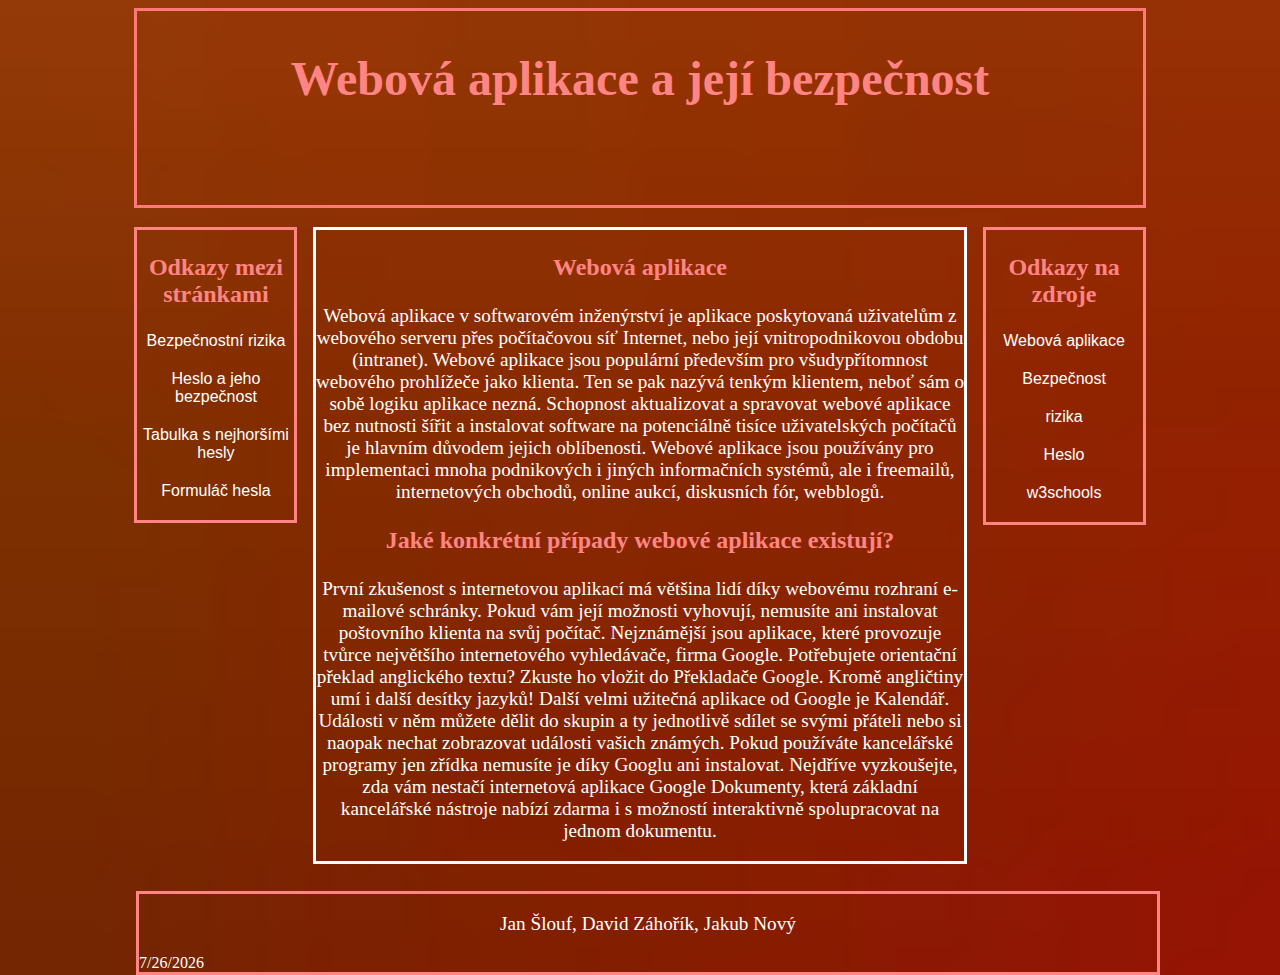
<file: index.html>
<!DOCTYPE html>
<html lang="en">
<head>
    <meta charset="UTF-8">
    <meta http-equiv="X-UA-Compatible" content="IE=edge">
    <meta name="author" content="Jan Šlouf">
    <title>Document</title>
    <link rel="stylesheet" href="styly.css">
    <style>
        .flex-container {
          display: flex;
        }
        
        .flex-container > div {
         padding: 20px;
        }
        
        </style>
</head>
<body>
    <header>
        <h2>Webová aplikace a její bezpečnost</h2> 
    </header>
    
<div class="flex-container">   
    <nav>
        <h3>Odkazy mezi stránkami</h3>
        <a href="strana 1.html">Bezpečnostní rizika</a>
        <a href="strana 2.html">Heslo a jeho bezpečnost</a>
        <a href="strana 3.html">Tabulka s nejhoršími hesly</a>
        <a href="strana 4.html">Formuláč hesla</a>
    </nav>
    
    <main>
        <h3>Webová aplikace</h3>
        <p>Webová aplikace v softwarovém inženýrství je aplikace poskytovaná uživatelům z webového serveru přes počítačovou síť Internet, nebo její vnitropodnikovou obdobu (intranet). Webové aplikace jsou populární především pro všudypřítomnost webového prohlížeče jako klienta. Ten se pak nazývá tenkým klientem, neboť sám o sobě logiku aplikace nezná.
            Schopnost aktualizovat a spravovat webové aplikace bez nutnosti šířit a instalovat software na potenciálně tisíce uživatelských počítačů je hlavním důvodem jejich oblíbenosti. Webové aplikace jsou používány pro implementaci mnoha podnikových i jiných informačních systémů, ale i freemailů, internetových obchodů, online aukcí, diskusních fór, webblogů. </p>

        <h3>Jaké konkrétní případy webové aplikace existují?</h3>
        <p>První zkušenost s internetovou aplikací má většina lidí díky webovému rozhraní e-mailové schránky. Pokud vám její možnosti vyhovují, nemusíte ani instalovat poštovního klienta na svůj počítač.
            Nejznámější jsou aplikace, které provozuje tvůrce největšího internetového vyhledávače, firma Google. Potřebujete orientační překlad anglického textu? Zkuste ho vložit do Překladače Google. Kromě angličtiny umí i další desítky jazyků!
            Další velmi užitečná aplikace od Google je Kalendář. Události v něm můžete dělit do skupin a ty jednotlivě sdílet se svými přáteli nebo si naopak nechat zobrazovat události vašich známých.
            Pokud používáte kancelářské programy jen zřídka nemusíte je díky Googlu ani instalovat. Nejdříve vyzkoušejte, zda vám nestačí internetová aplikace Google Dokumenty, která základní kancelářské nástroje nabízí zdarma i s možností interaktivně spolupracovat na jednom dokumentu.</p>
    </main>
   
    <aside>
        <h3>Odkazy na zdroje</h3>
        <a href="https://cs.wikipedia.org/wiki/Webov%C3%A1_aplikace">Webová aplikace</a>
        <a href="https://cs.wikipedia.org/wiki/Bezpe%C4%8Dnost_na_internetu">Bezpečnost</a>
        <a href="https://zdrojak.cz/clanky/10-nejzavaznejsich-zranitelnosti-webovych-aplikaci-podle-owasp/">rizika</a>
        <a href="https://cs.wikipedia.org/wiki/Heslo">Heslo</a>
        <a href="https://www.w3schools.com//">w3schools</a>
    </aside>
</div>
    <footer>
    <P>Jan Šlouf, David Záhořík, Jakub Nový</P>
    <script> document.write(new Date().toLocaleDateString()); </script>
    </footer>
        
</html>
</file>
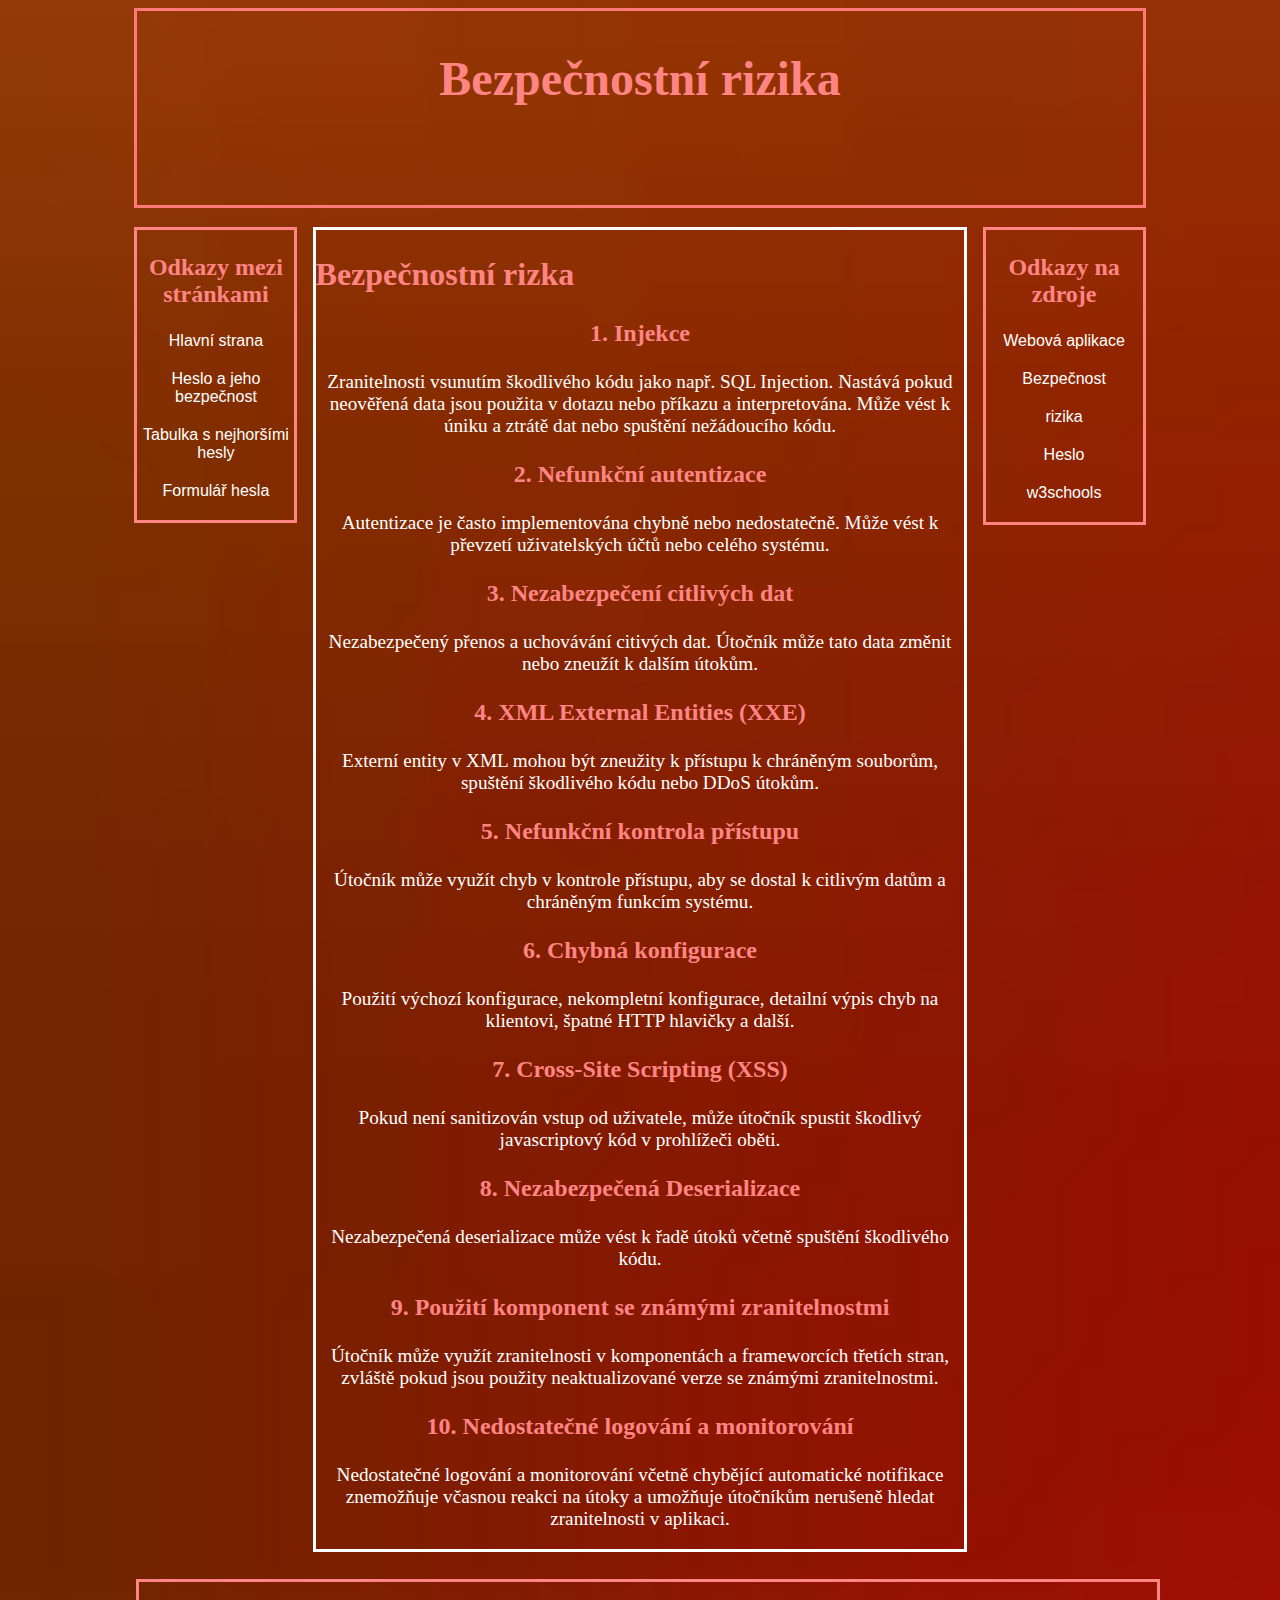
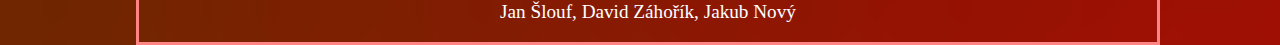
<file: strana 1.html>
<!DOCTYPE html>
<html lang="en">
<head>
    <meta charset="UTF-8">
    <meta http-equiv="X-UA-Compatible" content="IE=edge">
    <meta name="author" content="Jan Šlouf">
    <title>Document</title>
    <link rel="stylesheet" href="styly.css">
    <style>
        .flex-container {
          display: flex;
        }
        
        .flex-container > div {
         padding: 20px;
        }
        </style>
</head>
<body>
    <header>
        <h2>Bezpečnostní rizika</h2> 
    </header>
    
<div class="flex-container">   
    <nav>
        <h3>Odkazy mezi stránkami</h3>
        <a href="bezpečnost webových stránek (1).html">Hlavní strana</a>
        <a href="strana 2.html">Heslo a jeho bezpečnost</a>
        <a href="strana 3.html">Tabulka s nejhoršími hesly</a>
        <a href="strana 4.html">Formulář hesla</a>
    </nav>
    
    <main>
        <h2>Bezpečnostní rizka</h2>
        <h3>1. Injekce</h3><p> Zranitelnosti vsunutím škodlivého kódu jako např. SQL Injection. Nastává pokud neověřená data jsou použita v dotazu nebo příkazu a interpretována. Může vést k úniku a ztrátě dat nebo spuštění nežádoucího kódu.</p>
        <h3>2. Nefunkční autentizace</h3>	<p>Autentizace je často implementována chybně nebo nedostatečně. Může vést k převzetí uživatelských účtů nebo celého systému.</p>
        <h3>3. Nezabezpečení citlivých dat</h3>	<p>Nezabezpečený přenos a uchovávání citivých dat. Útočník může tato data změnit nebo zneužít k dalším útokům.</p>
        <h3>4. XML External Entities (XXE)</h3>	<p>Externí entity v XML mohou být zneužity k přístupu k chráněným souborům, spuštění škodlivého kódu nebo DDoS útokům.</p>
        <h3>5. Nefunkční kontrola přístupu</h3>	<p>Útočník může využít chyb v kontrole přístupu, aby se dostal k citlivým datům a chráněným funkcím systému.</p>
        <h3>6. Chybná konfigurace</h3>	<p>Použití výchozí konfigurace, nekompletní konfigurace, detailní výpis chyb na klientovi, špatné HTTP hlavičky a další.</p>
        <h3>7. Cross-Site Scripting (XSS)</h3>	<p>Pokud není sanitizován vstup od uživatele, může útočník spustit škodlivý javascriptový kód v prohlížeči oběti.</p>
        <h3>8. Nezabezpečená Deserializace</h3>	<p>Nezabezpečená deserializace může vést k řadě útoků včetně spuštění škodlivého kódu.</p>
        <h3>9. Použití komponent se známými zranitelnostmi</h3>	<p>Útočník může využít zranitelnosti v komponentách a frameworcích třetích stran, zvláště pokud jsou použity neaktualizované verze se známými zranitelnostmi.</p>
        <h3>10. Nedostatečné logování a monitorování</h3>	<p>Nedostatečné logování a monitorování včetně chybějící automatické notifikace znemožňuje včasnou reakci na útoky a umožňuje útočníkům nerušeně hledat zranitelnosti v aplikaci.</p>
    </main>
   
    <aside>
        <h3>Odkazy na zdroje</h3>
        <a href="https://cs.wikipedia.org/wiki/Webov%C3%A1_aplikace">Webová aplikace</a>
        <a href="https://cs.wikipedia.org/wiki/Bezpe%C4%8Dnost_na_internetu">Bezpečnost</a>
        <a href="https://zdrojak.cz/clanky/10-nejzavaznejsich-zranitelnosti-webovych-aplikaci-podle-owasp/">rizika</a>
        <a href="https://cs.wikipedia.org/wiki/Heslo">Heslo</a>
        <a href="https://www.w3schools.com//">w3schools</a>
    </aside>
</div>
    <footer>
        <P>Jan Šlouf, David Záhořík, Jakub Nový</P>
    </footer>
        
</html>
</file>
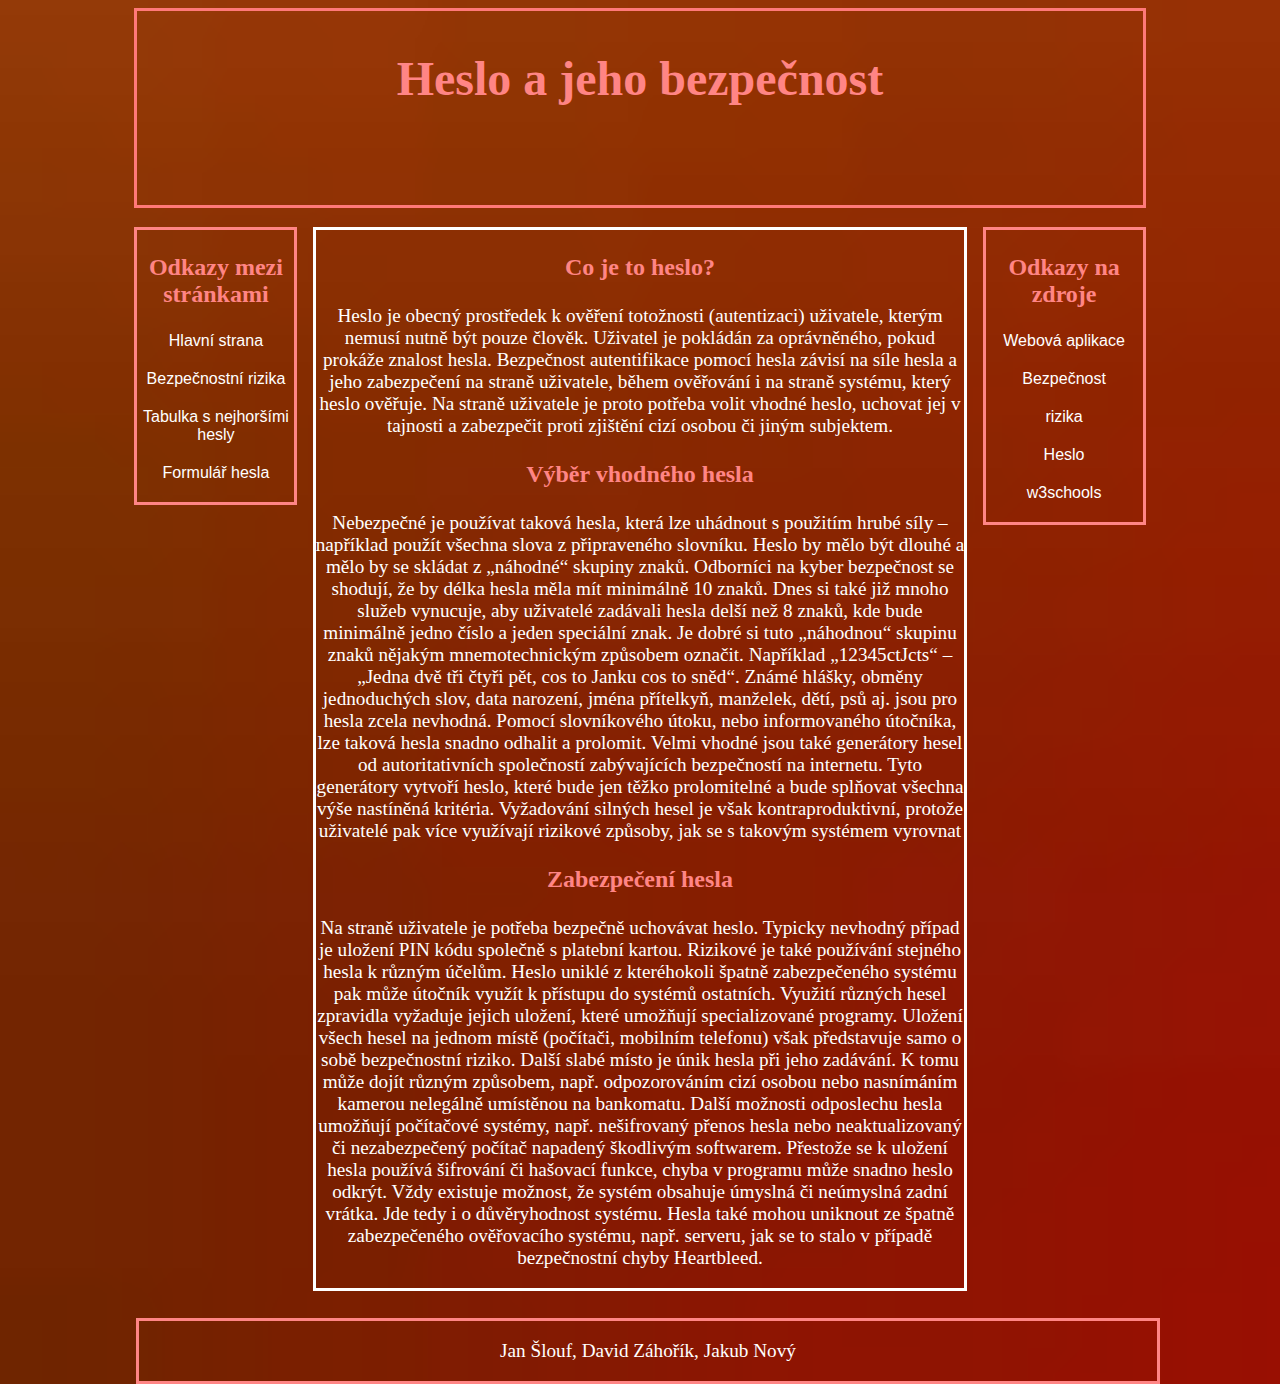
<file: strana 2.html>
<!DOCTYPE html>
<html lang="en">
<head>
    <meta charset="UTF-8">
    <meta http-equiv="X-UA-Compatible" content="IE=edge">
    <meta name="author" content="Jan Šlouf">
    <title>Document</title>
    <link rel="stylesheet" href="styly.css">
    <style>
        .flex-container {
          display: flex;
        }
        
        .flex-container > div {
         padding: 20px;
        }
        </style>
</head>
<body>
    <header>
        <h2>Heslo a jeho bezpečnost</h2> 
    </header>
    
<div class="flex-container">   
    <nav>
        <h3>Odkazy mezi stránkami</h3>
        <a href="bezpečnost webových stránek (1).html">Hlavní strana</a>
        <a href="strana 1.html">Bezpečnostní rizika</a>
        <a href="strana 3.html">Tabulka s nejhoršími hesly</a>
        <a href="strana 4.html">Formulář hesla</a>
    </nav>
    
    <main>
        <h3>Co je to heslo?</h3>
        <p>Heslo je obecný prostředek k ověření totožnosti (autentizaci) uživatele, kterým nemusí nutně být pouze člověk. Uživatel je pokládán za oprávněného, pokud prokáže znalost hesla. Bezpečnost autentifikace pomocí hesla závisí na síle hesla a jeho zabezpečení na straně uživatele, během ověřování i na straně systému, který heslo ověřuje. Na straně uživatele je proto potřeba volit vhodné heslo, uchovat jej v tajnosti a zabezpečit proti zjištění cizí osobou či jiným subjektem.</p>

        <h3>Výběr vhodného hesla</h3>
        <p>Nebezpečné je používat taková hesla, která lze uhádnout s použitím hrubé síly – například použít všechna slova z připraveného slovníku. Heslo by mělo být dlouhé a mělo by se skládat z „náhodné“ skupiny znaků. Odborníci na kyber bezpečnost se shodují, že by délka hesla měla mít minimálně 10 znaků. Dnes si také již mnoho služeb vynucuje, aby uživatelé zadávali hesla delší než 8 znaků, kde bude minimálně jedno číslo a jeden speciální znak. Je dobré si tuto „náhodnou“ skupinu znaků nějakým mnemotechnickým způsobem označit. Například „12345ctJcts“ – „Jedna dvě tři čtyři pět, cos to Janku cos to sněd“.
            Známé hlášky, obměny jednoduchých slov, data narození, jména přítelkyň, manželek, dětí, psů aj. jsou pro hesla zcela nevhodná. Pomocí slovníkového útoku, nebo informovaného útočníka, lze taková hesla snadno odhalit a prolomit. Velmi vhodné jsou také generátory hesel od autoritativních společností zabývajících bezpečností na internetu. Tyto generátory vytvoří heslo, které bude jen těžko prolomitelné a bude splňovat všechna výše nastíněná kritéria. Vyžadování silných hesel je však kontraproduktivní, protože uživatelé pak více využívají rizikové způsoby, jak se s takovým systémem vyrovnat</p>
        <h3>Zabezpečení hesla</h3>
        <p>Na straně uživatele je potřeba bezpečně uchovávat heslo. Typicky nevhodný případ je uložení PIN kódu společně s platební kartou. Rizikové je také používání stejného hesla k různým účelům. Heslo uniklé z kteréhokoli špatně zabezpečeného systému pak může útočník využít k přístupu do systémů ostatních. Využití různých hesel zpravidla vyžaduje jejich uložení, které umožňují specializované programy. Uložení všech hesel na jednom místě (počítači, mobilním telefonu) však představuje samo o sobě bezpečnostní riziko.

            Další slabé místo je únik hesla při jeho zadávání. K tomu může dojít různým způsobem, např. odpozorováním cizí osobou nebo nasnímáním kamerou nelegálně umístěnou na bankomatu. Další možnosti odposlechu hesla umožňují počítačové systémy, např. nešifrovaný přenos hesla nebo neaktualizovaný či nezabezpečený počítač napadený škodlivým softwarem. Přestože se k uložení hesla používá šifrování či hašovací funkce, chyba v programu může snadno heslo odkrýt. Vždy existuje možnost, že systém obsahuje úmyslná či neúmyslná zadní vrátka. Jde tedy i o důvěryhodnost systému.
            
            Hesla také mohou uniknout ze špatně zabezpečeného ověřovacího systému, např. serveru, jak se to stalo v případě bezpečnostní chyby Heartbleed.</p>

    </main>
   
    <aside>
        <h3>Odkazy na zdroje</h3>
        <a href="https://cs.wikipedia.org/wiki/Webov%C3%A1_aplikace">Webová aplikace</a>
        <a href="https://cs.wikipedia.org/wiki/Bezpe%C4%8Dnost_na_internetu">Bezpečnost</a>
        <a href="https://zdrojak.cz/clanky/10-nejzavaznejsich-zranitelnosti-webovych-aplikaci-podle-owasp/">rizika</a>
        <a href="https://cs.wikipedia.org/wiki/Heslo">Heslo</a>
        <a href="https://www.w3schools.com//">w3schools</a>
    </aside>
</div>
    <footer>
        <P>Jan Šlouf, David Záhořík, Jakub Nový</P>
    </footer>
        
</html>
</file>
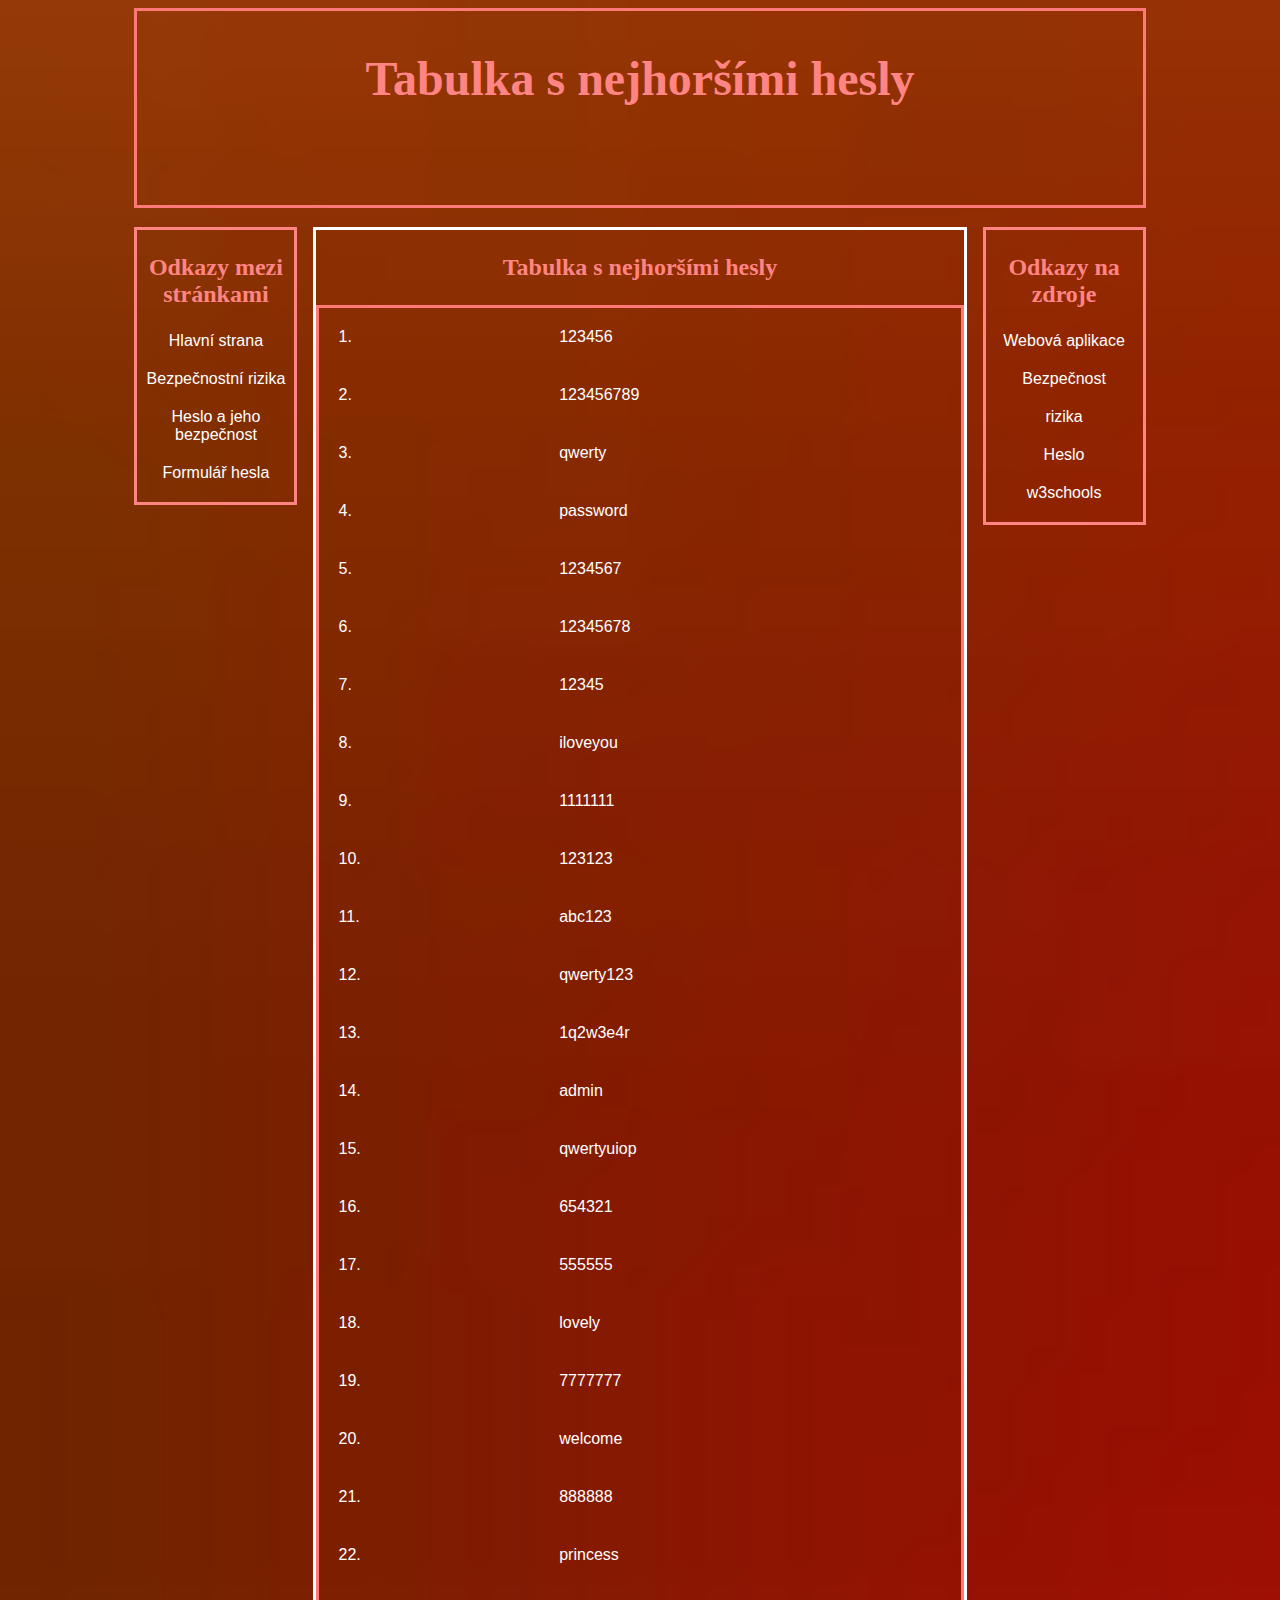
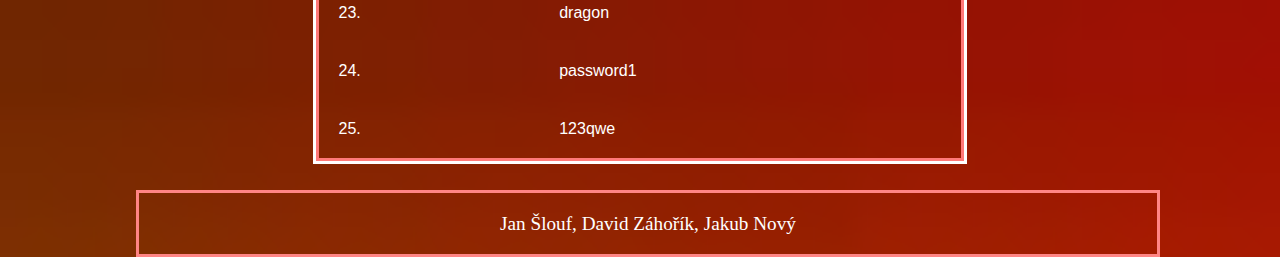
<file: strana 3.html>
<!DOCTYPE html>
<html lang="en">
<head>
    <meta charset="UTF-8">
    <meta http-equiv="X-UA-Compatible" content="IE=edge">
    <meta name="author" content="Jan Šlouf">
    <title>Document</title>
    <link rel="stylesheet" href="styly.css">
    <style>
        .flex-container {
          display: flex;
        }
        
        .flex-container > div {
        padding: 20px;
        }
        #tabulka {
        font-family:Verdana, Geneva, Tahoma, sans-serif;
        border-collapse: collapse;
        width: 100%;
        
        border: solid rgb(255, 121, 121);
        }

        td, th {
        padding: 8px;
        text-align: left;
        padding: 20px;
        color: white;
        }

        tr:hover {
        background-color: black;
        border: solid rgb(255, 121, 121);

        }

        th {
        padding-top: 20x;
        padding-bottom: 20px;
        text-align: left;
        background-color: white;
        color: rgb(255, 121, 121);
  
        }

        tr {
        border: blue;
        }
        </style>
</head>
<body>
    <header>
        <h2>Tabulka s nejhoršími hesly</h2> 
    </header>
    
<div class="flex-container">   
    <nav>
        
        <h3>Odkazy mezi stránkami</h3>
        <a href="bezpečnost webových stránek (1).html">Hlavní strana</a>
        <a href="strana 1.html">Bezpečnostní rizika</a>
        <a href="strana 2.html">Heslo a jeho bezpečnost</a>
        <a href="strana 4.html">Formulář hesla</a>
     </nav>
    
    <main>
        <h3>Tabulka s nejhoršími hesly</h3>
        <table id="tabulka">
            
            <tr>
              <td>1.</td>
              <td>123456</td> 
            </tr>
            
            <tr>
                <td>2.</td>
                <td>123456789</td> 
              </tr>

              <tr>
                <td>3.</td>
                <td>qwerty</td> 
              </tr>

              <tr>
                <td>4.</td>
                <td>password</td> 
              </tr>

              <tr>
                <td>5.</td>
                <td>1234567</td> 
              </tr>

              <tr>
                <td>6.</td>
                <td>12345678</td> 
              </tr>

              <tr>
                <td>7.</td>
                <td>12345</td> 
              </tr>

              <tr>
                <td>8.</td>
                <td>iloveyou</td> 
              </tr>

              <tr>
                <td>9.</td>
                <td>1111111</td> 
              </tr>

              <tr>
                <td>10.</td>
                <td>123123</td> 
              </tr>

              <tr>
                <td>11.</td>
                <td>abc123</td> 
              </tr>

              <tr>
                <td>12.</td>
                <td>qwerty123</td> 
              </tr>

              <tr>
                <td>13.</td>
                <td>1q2w3e4r</td> 
              </tr>

              <tr>
                <td>14.</td>
                <td>admin</td> 
              </tr>

              <tr>
                <td>15.</td>
                <td>qwertyuiop</td> 
              </tr>

              <tr>
                <td>16.</td>
                <td>654321</td> 
              </tr>

              <tr>
                <td>17.</td>
                <td>555555</td> 
              </tr>

              <tr>
                <td>18.</td>
                <td>lovely</td> 
              </tr>

              <tr>
                <td>19.</td>
                <td>7777777</td> 
              </tr>

              <tr>
                <td>20.</td>
                <td>welcome</td> 
              </tr>

              <tr>
                <td>21.</td>
                <td>888888</td> 
              </tr>

              <tr>
                <td>22.</td>
                <td>princess</td> 
              </tr>

              <tr>
                <td>23.</td>
                <td>dragon</td> 
              </tr>

              <tr>
                <td>24.</td>
                <td>password1</td> 
              </tr>

              <tr>
                <td>25.</td>
                <td>123qwe</td> 
              </tr>
            
          
          </table>
    </main>
   
    <aside>
        <h3>Odkazy na zdroje</h3>
        <a href="https://cs.wikipedia.org/wiki/Webov%C3%A1_aplikace">Webová aplikace</a>
        <a href="https://cs.wikipedia.org/wiki/Bezpe%C4%8Dnost_na_internetu">Bezpečnost</a>
        <a href="https://zdrojak.cz/clanky/10-nejzavaznejsich-zranitelnosti-webovych-aplikaci-podle-owasp/">rizika</a>
        <a href="https://cs.wikipedia.org/wiki/Heslo">Heslo</a>
        <a href="https://www.w3schools.com//">w3schools</a>
    </aside>
</div>
    <footer>
      <P>Jan Šlouf, David Záhořík, Jakub Nový</P>
    </footer>
        
</html>
</file>
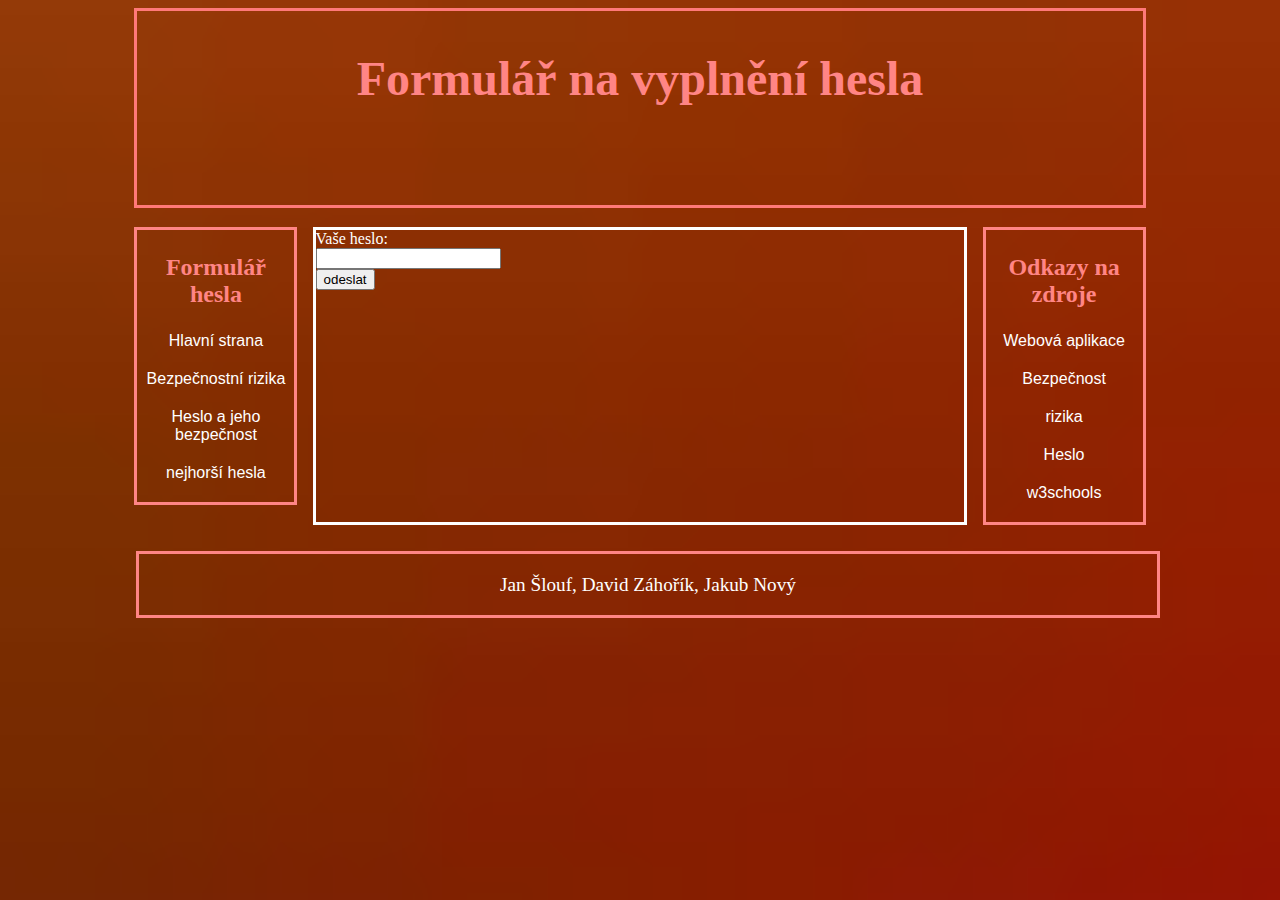
<file: strana 4.html>
<!DOCTYPE html>
<html lang="en">
<head>
    <meta charset="UTF-8">
    <meta http-equiv="X-UA-Compatible" content="IE=edge">
    <meta name="author" content="Jan Šlouf">
    <title>Document</title>
    <link rel="stylesheet" href="styly.css">
    <style>
        .flex-container {
          display: flex;
        }
        
        .flex-container > div {
         padding: 20px;
        }
        
        </style>


</head>
<body>
    <header>
        <h2>Formulář na vyplnění hesla</h2> 
    </header>
    
<div class="flex-container">   
    <nav>
        <h3>Formulář hesla</h3>
        <a href="bezpečnost webových stránek (1).html">Hlavní strana</a>
        <a href="strana 1.html">Bezpečnostní rizika</a>
        <a href="strana 2.html">Heslo a jeho bezpečnost</a>
        <a href="strana 3.html">nejhorší hesla</a>
    </nav>
    
    <main>
        
        
        <form action="strana 4.html">
            <label for="fname">Vaše heslo:</label><br>
            <input type="text" id="fname" name="fname" value=""><br>
            <input type="submit" value="odeslat">
        </form> 
    </main>
   
    <aside>
        <h3>Odkazy na zdroje</h3>
        <a href="https://cs.wikipedia.org/wiki/Webov%C3%A1_aplikace">Webová aplikace</a>
        <a href="https://cs.wikipedia.org/wiki/Bezpe%C4%8Dnost_na_internetu">Bezpečnost</a>
        <a href="https://zdrojak.cz/clanky/10-nejzavaznejsich-zranitelnosti-webovych-aplikaci-podle-owasp/">rizika</a>
        <a href="https://cs.wikipedia.org/wiki/Heslo">Heslo</a>
        <a href="https://www.w3schools.com//">w3schools</a>
    </aside>
</div>
    <footer>
    <P>Jan Šlouf, David Záhořík, Jakub Nový</P>
    </footer>
        
</html>
</file>
<file: styly.css>
body {background-image: url([data-uri]);
      background-size:8000px;}
header {
        width: 80%;
        margin-left: 10%;
        font-size: 150%; 
        height:200px;
        border: solid;
        border-color: rgb(255, 121, 121);
        color: white;
        box-sizing: border-box;
        background-size: cover;
        text-align: center;
        background-image: url(https://files.123freevectors.com/wp-content/original/163875-orange-black-and-white-background-design.jpg);
        }
nav{
    box-sizing: border-box;
    width: 15%; 
    margin: 0.2cm; 
    margin-top: 0.5cm;
    color: rgb(119, 50, 50);
    height: 10%;
    margin-left: 10%;
    border: solid  rgb(255, 133, 133);
    text-align: center;}
footer{
    clear:right/*zrušení obtékání*/; 
    margin-bottom: auto;
    margin-top: 0.5cm;
    color: white;
    position: absolute;
    bottom: 10;
    box-sizing: border-box;
    border: solid rgb(255, 133, 133);
    width:80%;
    margin-left: 10%;
    background-image: url(https://files.123freevectors.com/wp-content/original/163875-orange-black-and-white-background-design.jpg);
    }
div{display: flex;}
a{display: block; 
    text-decoration: none; 
    font-family:Verdana, Geneva, Tahoma, sans-serif; 
    color: white;
    margin-top: 20px;
    margin-bottom: 20px;}
main {width:60%; 
    margin: 0.2cm; 
    color:white;
    margin-top: 0.5cm;
    border:solid; 
    border-color: white;
   }
aside {width: 20%; 
    margin: 0.2cm; 
    margin-top: 0.5cm;
    color: rgb(255, 133, 133);
    height: 10%;
    box-sizing: border-box;
    border: solid  rgb(255, 133, 133);
    width: 15%;
    margin-right: 10%;
    text-align: center;
    }
p {font-size: 120% ;
    text-align: center;
    }
h2{font-size: 200%;
   color:  rgb(255, 133, 133);
  
    }
h3{font-size: 150%;
   color: rgb(255, 133, 133);
   text-align: center;
    }
td{color: white}
</file>
